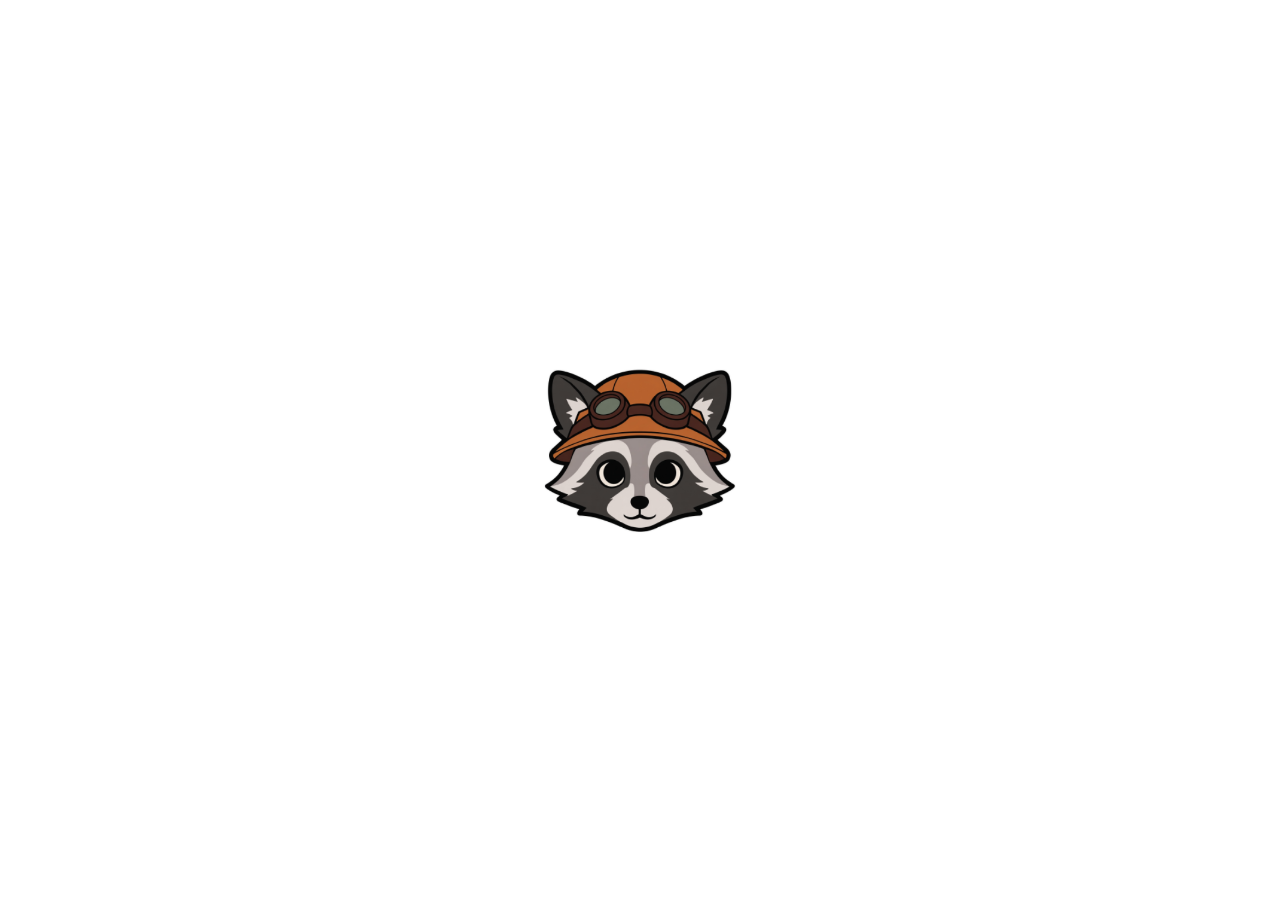
<file: web/index.html>
<!DOCTYPE html>
<html lang="es">
  <link rel="icon" type="image/png" href="img/logoo.png">


<head>
  <meta charset="UTF-8">
  <link rel="stylesheet" href="styles/login.css" />
  <meta name="viewport" content="width=device-width, initial-scale=1.0">
  <title>MachaPoint - Login</title>
</head>


<body>

      <!-- pantalla de carga -->
    <div id="loader">
        <img src="img/logo.png" alt="Logo institucional" class="loader-logo">
        <div class="spinner"></div>
    </div>


  <main class="login-card">

    <h1>¡Bienvenido MachaPoint!</h1>
    <p>Inicia sesion 🦝</p>

    <form id="login">
      <div class="input-login">
        <label for="username">Username</label>
        <input type="text" id="username" name="username" required placeholder="Ingresa tu username">
      </div>
    
      <div class="input-login">
        <label for="password">Contraseña</label>
        <div class="password-container">
          <input type="password" id="password" name="password" required placeholder="Ingresa tu contraseña">
          <button type="button" id="togglePassword" class="toggle-password" aria-label="Mostrar contraseña">
            <svg xmlns="http://www.w3.org/2000/svg" width="20" height="20" viewBox="0 0 24 24" fill="none" stroke="currentColor" stroke-width="2" stroke-linecap="round" stroke-linejoin="round">
              <path d="M1 12s4-8 11-8 11 8 11 8-4 8-11 8-11-8-11-8z"></path>
              <circle cx="12" cy="12" r="3"></circle>
            </svg>
          </button>
        </div>
      </div>

     <button type="submit" class="login-button" id="loginButton">
        <span class="btn-text">Iniciar Sesión</span>
        <span class="spinner" aria-hidden="true"></span>
      </button>

      
      <p id="mensaje"></p>

    </form>

        <div class="divider"><span>o</span></div>

    <a href="google-login.html" class="google-button">
      <img src="img/google_icon.png" alt="" class="google-icon">
      <span>Continuar con Google</span>
    </a>

  </main>



<script src="js/api.js"></script>
    <script src="js/login.js"></script>

</body>
</html>
</file>
<file: web/styles/login.css>
/* =========================================================
   MachaPoint POS — Login
   ========================================================= */

@import url('https://fonts.googleapis.com/css2?family=Baloo+2:wght@500;600;700;800&family=Inter:wght@400;500;600;700&display=swap');

:root {
  --color-primary: #f5a623;
  --color-primary-dark: #d9880a;
  --color-cream: #fff8ec;
  --color-surface: #f2eee6;
  --color-ink: #2b2118;
  --color-ink-soft: #6b5f52;
  --color-line: #e2d9c8;
  --color-error: #c0392b;
  --color-white: #ffffff;

  --font-display: 'Baloo 2', 'Segoe UI', sans-serif;
  --font-body: 'Inter', 'Segoe UI', sans-serif;

  --radius-lg: 28px;
  --radius-md: 14px;
  --shadow-card: 0 24px 48px -20px rgba(43, 33, 24, 0.28);
}

* {
  box-sizing: border-box;
}

html,
body {
  height: 100%;
}

body {
  margin: 0;
  min-height: 100vh;
  display: flex;
  align-items: center;
  justify-content: center;
  padding: 2rem 1.25rem;
  background: var(--color-cream);
  background-image:
    radial-gradient(circle at 12% 18%, rgba(245, 166, 35, 0.14) 0, transparent 40%),
    radial-gradient(circle at 88% 82%, rgba(245, 166, 35, 0.12) 0, transparent 45%);
  font-family: var(--font-body);
  color: var(--color-ink);
}

.login-card {
  width: 100%;
  max-width: 420px;
  background: var(--color-white);
  border-radius: var(--radius-lg);
  box-shadow: var(--shadow-card);
  overflow: hidden;
  position: relative;
}

/* Ribbon header */
.login-card > h1 {
  margin: 0;
  padding: 2.25rem 2rem 1.5rem;
  background: linear-gradient(160deg, var(--color-primary), var(--color-primary-dark));
  color: var(--color-white);
  font-family: var(--font-display);
  font-weight: 700;
  font-size: clamp(1.4rem, 5vw, 1.7rem);
  text-align: center;
  line-height: 1.25;
  border-bottom: 3px dashed rgba(255, 255, 255, 0.55);
}

/* Muescas laterales decorativas */
.login-card::before,
.login-card::after {
  content: '';
  position: absolute;
  width: 22px;
  height: 22px;
  background: var(--color-cream);
  border-radius: 50%;
  top: 130px;
  z-index: 2;
}

.login-card::before {
  left: -11px;
}

.login-card::after {
  right: -11px;
}

.login-card > p {
  margin: 1.5rem 2rem 0;
  text-align: center;
  color: var(--color-ink-soft);
  font-size: 0.95rem;
}

form#login {
  padding: 1.5rem 2rem 1.25rem;
  display: flex;
  flex-direction: column;
}

.input-login {
  display: flex;
  flex-direction: column;
  gap: 0.4rem;
  margin-bottom: 1.25rem;
}

.input-login label {
  font-size: 0.82rem;
  font-weight: 600;
  color: var(--color-ink);
  letter-spacing: 0.01em;
}

.input-login input {
  padding: 0.85rem 1rem;
  border: 2px solid var(--color-line);
  border-radius: var(--radius-md);
  background: var(--color-surface);
  font-family: var(--font-body);
  font-size: 1rem;
  color: var(--color-ink);
  outline: none;
  transition: border-color 0.18s ease, box-shadow 0.18s ease, background 0.18s ease;
}

.input-login input::placeholder {
  color: #b3a794;
}

.input-login input:focus {
  border-color: var(--color-primary);
  background: var(--color-white);
  box-shadow: 0 0 0 4px rgba(245, 166, 35, 0.2);
}

.login-button {
  margin-top: 0.5rem;
  padding: 0.95rem 1rem;
  border: none;
  border-radius: var(--radius-md);
  background: var(--color-ink);
  color: var(--color-white);
  font-family: var(--font-display);
  font-weight: 600;
  font-size: 1.02rem;
  letter-spacing: 0.01em;
  cursor: pointer;
  display: flex;
  align-items: center;
  justify-content: center;
  gap: 0.6rem;
  transition: transform 0.15s ease, box-shadow 0.15s ease, background 0.15s ease;
}

.login-button:hover {
  background: var(--color-primary-dark);
  box-shadow: 0 10px 22px -10px rgba(217, 136, 10, 0.6);
  transform: translateY(-1px);
}

.login-button:active {
  transform: translateY(0);
}

.login-button:focus-visible {
  outline: 3px solid var(--color-primary);
  outline-offset: 2px;
}

.login-button:disabled {
  cursor: not-allowed;
  opacity: 0.85;
  transform: none;
}

/* Spinner de envío */
.login-button .spinner {
  display: none;
  width: 18px;
  height: 18px;
  border: 3px solid rgba(255, 255, 255, 0.35);
  border-top-color: var(--color-white);
  border-radius: 50%;
  animation: spin 0.7s linear infinite;
}

.login-button.is-loading .btn-text {
  opacity: 0.7;
}

.login-button.is-loading .spinner {
  display: inline-block;
}

@keyframes spin {
  to {
    transform: rotate(360deg);
  }
}

#mensaje {
  min-height: 1.2em;
  margin: 0.85rem 0 0;
  text-align: center;
  font-size: 0.88rem;
  font-weight: 500;
  color: var(--color-error);
}

/* =========================================================
   DIVISOR "O" Y BOTÓN GOOGLE
   ========================================================= */

.divider {
  display: flex;
  align-items: center;
  margin: 0 2rem 1.25rem;
  color: var(--color-ink-soft);
  font-size: 0.85rem;
}

.divider::before,
.divider::after {
  content: '';
  flex: 1;
  border-bottom: 1.5px solid var(--color-line);
}

.divider span {
  padding: 0 0.85rem;
  font-weight: 500;
  text-transform: lowercase;
}

.google-button {
  display: flex;
  align-items: center;
  justify-content: center;
  gap: 0.75rem;
  margin: 0 2rem 2.25rem;
  padding: 0.85rem 1rem;
  background: var(--color-white);
  border: 2px solid var(--color-line);
  border-radius: var(--radius-md);
  color: var(--color-ink);
  font-family: var(--font-body);
  font-size: 0.95rem;
  font-weight: 600;
  text-decoration: none;
  cursor: pointer;
  transition: background 0.18s ease, border-color 0.18s ease, box-shadow 0.18s ease, transform 0.15s ease;
}

.google-button:hover {
  background: var(--color-surface);
  border-color: #cdbfab;
  transform: translateY(-1px);
  box-shadow: 0 8px 18px -8px rgba(43, 33, 24, 0.18);
}

.google-button:active {
  transform: translateY(0);
}

.google-button:focus-visible {
  outline: 3px solid var(--color-primary);
  outline-offset: 2px;
}

.google-icon {
  width: 20px;
  height: 20px;
  display: block;
  flex-shrink: 0;
}

/* =========================================================
   RESPONSIVIDAD Y ACCESIBILIDAD
   ========================================================= */

@media (max-width: 420px) {
  .login-card > h1 {
    padding: 1.85rem 1.5rem 1.25rem;
  }
  form#login {
    padding: 1.25rem 1.5rem 1rem;
  }
  .login-card > p {
    margin: 1.25rem 1.5rem 0;
  }
  .divider {
    margin: 0 1.5rem 1rem;
  }
  .google-button {
    margin: 0 1.5rem 1.75rem;
  }
}

@media (prefers-reduced-motion: reduce) {
  .login-button,
  .google-button {
    transition: none;
  }
  .login-button .spinner {
    animation-duration: 1.4s;
  }
}

/* =========================================================
   PANTALLA DE CARGA
   ========================================================= */

#loader {
  position: fixed;
  inset: 0;
  background: white;
  display: flex;
  align-items: center;
  justify-content: center;
  z-index: 9999;
  transition: opacity 0.6s ease, visibility 0.6s ease;
}

.loader-logo {
  width: 200px;
  animation: logoCarga 1.5s ease-in-out infinite alternate;
}

#loader.oculto {
  opacity: 0;
  visibility: hidden;
}

@keyframes logoCarga {
  from {
    transform: scale(0.95);
    opacity: 0.7;
  }
  to {
    transform: scale(1.05);
    opacity: 1;
  }
}

/* Contenedor relativo para posicionar el botón encima del input */
.password-container {
  position: relative;
  display: flex;
  align-items: center;
}

.password-container input {
  width: 100%;
  padding-right: 2.8rem; /* Espacio para que el texto no choque con el icono */
}

/* Estilos del botón del ojo personalizado */
.toggle-password {
  position: absolute;
  right: 12px;
  background: none;
  border: none;
  padding: 0;
  cursor: pointer;
  color: var(--color-ink-soft);
  display: flex;
  align-items: center;
  justify-content: center;
  transition: color 0.2s ease;
}

.toggle-password:hover {
  color: var(--color-primary);
}

.toggle-password:focus-visible {
  outline: 2px solid var(--color-primary);
  border-radius: 4px;
}

/* Ocultar el ojo predeterminado de Windows/Edge/IE */
input[type="password"]::-ms-reveal,
input[type="password"]::-ms-clear {
  display: none;
}
</file>
<file: web/styles/global.css>
/* =========================================================
MachaPoint POS — Hoja de Estilos Global (global.css)
Descripción:
Este archivo centraliza los estilos fundamentales y recurrentes
de la aplicación POS. Sirve como única fuente de verdad para
mantener la consistencia visual y estandarizar la interfaz.
NINGÚN otro archivo debe declarar valores "crudos" si ya existen aquí.
========================================================= */
/* DESIGN TOKENS */
@import url('https://fonts.googleapis.com/css2?family=Inter:ital,opsz,wght@0,14..32,100..900;1,14..32,100..900&display=swap');
:root {
  /* Tipografía */
  --font-display: "Inter", sans-serif;
  --font-body: "Inter", sans-serif;
  /* ---- Color / Marca ---- */
  --color-primary: #f5a623;
  --color-primary-dark: #d9880a;
  /* ---- Color / Superficies ---- */
  --color-cream: #fff8ec;      /* fondo general de página */
  --color-surface: #f8f6f0;    /* fondo de inputs / bloques secundarios */
  --color-white: #ffffff;      /* tarjetas y texto sobre header */
  /* ---- Color / Texto ---- */
  --color-ink: #2b2118;        /* texto principal */
  --color-ink-soft: #6b5f52;   /* texto secundario */
  --color-ink-muted: #8c7f70;  /* texto deshabilitado / terciario */
  /* ---- Color / Líneas ---- */
  --color-line: #e2d9c8;
  --color-line-light: #eee7da;
  /* ---- Color / Estado ---- */
  --color-mint: #7fc8a9;
  --color-mint-dark: #27ae60;  /* éxito */
  --color-blush: #f7d9d9;
  --color-error: #c0392b;      /* error */
  --color-warning: #996c00;    /* usado en "sobrante" de cortes de caja */
  --color-warning-bg: #fff8e1;
  /* ---- Radios ---- */
  --radius-lg: 20px;   /* tarjetas grandes / secciones */
  --radius-md: 12px;   /* inputs, botones, sub-bloques */
  --radius-sm: 8px;    /* controles pequeños (steppers, chips) */
  --radius-pill: 999px; /* badges/estado tipo píldora */
  /* ---- Sombras ---- */
  --shadow-sm: 0 4px 12px rgba(43, 33, 24, 0.04);
  --shadow-md: 0 8px 24px rgba(43, 33, 24, 0.08);
  /* ---- Layout ---- */
  --header-height: 65px;
  --container-max: 1200px;
  /* ---- Espaciado (escala 4px) ---- */
  --space-1: 4px;
  --space-2: 8px;
  --space-3: 12px;
  --space-4: 16px;
  --space-5: 20px;
  --space-6: 24px;
  --space-8: 32px;
    /* ---- Transiciones ---- */
  --transition-fast: 0.2s ease;
  --transition-base: 0.3s ease;
}
/* =========================================================
2. RESET & BASE
========================================================= */
* {
  box-sizing: border-box;
}
html {
  scroll-behavior: smooth;
}
body {
  margin: 0;
  min-height: 100vh;
  background: var(--color-cream);
  font-family: var(--font-body);
  font-optical-sizing: auto;
  font-weight: 400;
  font-style: normal;
  color: var(--color-ink);
  -webkit-font-smoothing: antialiased;
}
h1, h2, h3, h4 {
  font-family: var(--font-display);
  margin: 0;
  color: var(--color-ink);
}
a {
  color: inherit;
}
button {
  font-family: var(--font-body);
}
/* =========================================================
3. ACCESIBILIDAD
========================================================= */
:focus-visible {
  outline: 3px solid var(--color-primary);
  outline-offset: 2px;
}
@media (prefers-reduced-motion: reduce) {
  * {
    scroll-behavior: auto !important;
    transition: none !important;
    animation: none !important;
  }
}
/* =========================================================
4. COMPONENTES COMPARTIDOS
Clases con prefijo mp- para evitar colisiones.
========================================================= */
/* --- HEADER / NAVBAR UNIFICADO --- */
.mp-header {
  position: fixed;
  top: 0;
  left: 0;
  width: 100%;
  height: var(--header-height);
  padding: 0 30px;
  background: linear-gradient(160deg, var(--color-primary), var(--color-primary-dark));
  color: var(--color-white);
  display: flex;
  align-items: center;
  justify-content: space-between;
  box-shadow: 0 3px 10px rgba(0, 0, 0, 0.15);
  z-index: 1000;
}
.mp-header h1 {
  color: var(--color-white);
  font-family: var(--font-display);
  font-size: 1.8rem;
  font-weight: 800;
  letter-spacing: 0.5px;
}
.mp-header nav,
.mp-header ul,
.nav-principal {
  display: flex;
  flex-wrap: wrap;
  align-items: center;
  gap: 10px;
  margin: 0;
  padding: 0;
  list-style: none;
}
.mp-header a,
.nav-principal a {
  display: inline-flex;
  align-items: center;
  gap: 0.5rem;
  padding: 9px 16px;
  color: var(--color-white);
  text-decoration: none;
  font-weight: 600;
  font-size: 0.95rem;
  border-radius: 10px;
  transition: background var(--transition-fast), color var(--transition-fast), transform var(--transition-fast);
}
.mp-header a:hover,
.nav-principal a:hover {
  background: rgba(255, 255, 255, 0.2);
  color: var(--color-white);
  transform: translateY(-1px);
}
.mp-header a:focus-visible,
.nav-principal a:focus-visible {
  outline: 2px solid currentColor;
  outline-offset: 2px;
}
.mp-header a.activo,
.mp-header a[aria-current="page"],
.nav-principal a.activo,
.nav-principal a[aria-current="page"] {
  background: rgba(255, 255, 255, 0.28);
  color: var(--color-white);
}
/* Iconos SVG del menú (usan currentColor para heredar el blanco del enlace) */
.icono-menu {
  width: 1.25rem;
  height: 1.25rem;
  flex-shrink: 0;
  fill: none;
  stroke: currentColor;
  stroke-width: 2;
  stroke-linecap: round;
  stroke-linejoin: round;
}
/* Controles de sesión (role.js) */
.session-controls,
.mp-session-controls {
  display: inline-flex;
  align-items: center;
  gap: var(--space-3);
  margin-left: var(--space-3);
}
.session-controls--floating,
.mp-session-controls--floating {
  position: fixed;
  top: 10px;
  right: 12px;
  z-index: 1000;
}
.mp-header .user-badge,
.user-badge,
.mp-user-badge {
  color: var(--color-white);
  font-size: 0.9rem;
  font-weight: 600;
  white-space: nowrap;
  opacity: 1;
}
/* Móvil: solo iconos en el menú (el texto sigue disponible para lectores de pantalla) */
@media (max-width: 640px) {
  .mp-header a,
  .nav-principal a {
    padding: 0.55rem;
  }
    .texto-menu {
    position: absolute;
    width: 1px;
    height: 1px;
    overflow: hidden;
    clip: rect(0 0 0 0);
    white-space: nowrap;
  }
}
/* Espaciador para compensar el header fijo */
.mp-content-offset {
  margin-top: calc(var(--header-height) + 30px);
}
/* --- TARJETA (CARD) --- */
.mp-card {
  background: var(--color-white);
  border: 2px solid var(--color-line);
  border-radius: var(--radius-lg);
  box-shadow: var(--shadow-sm);
  padding: var(--space-8);
}
.mp-card__title {
  margin: 0 0 var(--space-6);
  font-size: 1.5rem;
  border-bottom: 3px solid var(--color-primary);
  padding-bottom: 6px;
  display: inline-block;
}
/* --- BOTONES --- */
.mp-btn {
  display: inline-flex;
  align-items: center;
  justify-content: center;
  gap: var(--space-2);
  border: none;
  border-radius: var(--radius-md);
  padding: 12px 20px;
  font-family: var(--font-body);
  font-size: 0.95rem;
  font-weight: 700;
  cursor: pointer;
  transition: background var(--transition-fast), transform var(--transition-fast), box-shadow var(--transition-fast);
}
.mp-btn:disabled {
  opacity: 0.45;
  cursor: not-allowed;
  transform: none !important;
  box-shadow: none !important;
}
.mp-btn--primary {
  background: var(--color-primary);
  color: var(--color-ink);
}
.mp-btn--primary:hover:not(:disabled) {
  background: var(--color-primary-dark);
  color: var(--color-white);
  transform: translateY(-2px);
}
.mp-btn--dark {
  background: var(--color-ink);
  color: var(--color-white);
  box-shadow: var(--shadow-sm);
}
.mp-btn--dark:hover:not(:disabled) {
  background: var(--color-primary-dark);
  transform: translateY(-2px);
  box-shadow: var(--shadow-md);
}
.mp-btn--danger {
  background: var(--color-error);
  color: var(--color-white);
}
.mp-btn--danger:hover:not(:disabled) {
  background: #a5311f;
}
.mp-btn--icon {
  width: 32px;
  height: 32px;
  padding: 0;
  border: 1px solid var(--color-line);
  border-radius: var(--radius-sm);
  background: var(--color-white);
  color: var(--color-ink);
  font-size: 1.1rem;
  line-height: 1;
}
.mp-btn--icon:hover:not(:disabled) {
  background: var(--color-primary);
  border-color: var(--color-primary-dark);
}
.mp-btn--icon:active:not(:disabled) {
  transform: scale(0.95);
}
.mp-btn--block {
  width: 100%;
}
/* =========================================================
   BOTÓN CERRAR SESIÓN — HEADER
   ========================================================= */
.mp-header .btn-logout,
.btn-logout {
  display: inline-flex;
  align-items: center;
  justify-content: center;
  padding: 9px 30px;
  border: none;
  border-radius: var(--radius-md);
  background: var(--color-error);
  color: var(--color-white);
  font-family: var(--font-body);
  font-size: 0.9rem;
  font-weight: 700;
  cursor: pointer;
  box-shadow: var(--shadow-sm);
  transition:
    background var(--transition-fast),
    transform var(--transition-fast),
    box-shadow var(--transition-fast);
}
.mp-header .btn-logout:hover:not(:disabled),
.btn-logout:hover:not(:disabled) {
  background: #a5311f;
  color: var(--color-white);
  transform: translateY(-1px);
  box-shadow: var(--shadow-md);
}
.mp-header .btn-logout:active:not(:disabled),
.btn-logout:active:not(:disabled) {
  transform: translateY(0);
}
.mp-header .btn-logout:focus-visible,
.btn-logout:focus-visible {
  outline: 3px solid var(--color-white);
  outline-offset: 2px;
}
.mp-header .btn-logout:disabled,
.btn-logout:disabled {
  opacity: 0.45;
  cursor: not-allowed;
}
/* --- FORMULARIOS --- */
.mp-field {
  display: flex;
  flex-direction: column;
  gap: 6px;
}
.mp-field label {
  font-size: 0.85rem;
  font-weight: 700;
  color: var(--color-ink-soft);
}
.mp-field input,
.mp-field select,
.mp-field textarea,
.mp-input {
  width: 100%;
  padding: 12px 14px;
  border: 1px solid var(--color-line);
  border-radius: var(--radius-md);
  font-family: var(--font-body);
  font-size: 0.95rem;
  background: var(--color-surface);
  color: var(--color-ink);
  outline: none;
  transition: border-color var(--transition-fast), box-shadow var(--transition-fast);
}
.mp-field input:focus,
.mp-field select:focus,
.mp-field textarea:focus,
.mp-input:focus {
  border-color: var(--color-primary-dark);
  background: var(--color-white);
  box-shadow: 0 0 0 3px rgba(245, 166, 35, 0.2);
}
.mp-field select {
  cursor: pointer;
  appearance: none;
  background-image: url("data:image/svg+xml;charset=US-ASCII,%3Csvg%20xmlns%3D%22http%3A%2F%2Fwww.w3.org%2F2000%2Fsvg%22%20width%3D%22292.4%22%20height%3D%22292.4%22%3E%3Cpath%20fill%3D%22%232b2118%22%20d%3D%22M287%2069.4a17.6%2017.6%200%200%200-13-5.4H18.4c-5%200-9.3%201.8-12.9%205.4A17.6%2017.6%200%200%200%200%2082.2c0%205%201.8%209.3%205.4%2012.9l128%20127.9c3.6%203.6%207.8%205.4%2012.8%205.4s9.2-1.8%2012.8-5.4L287%2095c3.5-3.5%205.4-7.8%205.4-12.8%200-5-1.9-9.2-5.5-12.8z%22%2F%3E%3C%2Fsvg%3E");
  background-repeat: no-repeat;
  background-position: right 15px top 50%;
  background-size: 10px auto;
  padding-right: 35px;
}
/* --- BUSCADOR --- */
.mp-buscador-container {
  margin: 0 0 var(--space-4);
}
.mp-buscador-container input {
  max-width: 420px;
}
/* --- BADGE / ESTADO (píldora) --- */
.mp-badge {
  display: inline-block;
  padding: 8px 15px;
  border-radius: var(--radius-pill);
  font-size: 0.85rem;
  font-weight: 700;
  background: var(--color-surface);
  color: var(--color-ink-soft);
}
.mp-badge--success { background: #e8f7ee; color: var(--color-mint-dark); }
.mp-badge--error   { background: var(--color-blush); color: var(--color-error); }
.mp-badge--warning { background: var(--color-warning-bg); color: var(--color-warning); }
/* --- MENSAJES Y TOASTS --- */
.mp-toast {
  visibility: hidden;
  position: fixed;
  z-index: 10000;
  left: 50%;
  bottom: 30px;
  min-width: 280px;
  max-width: 90%;
  background: var(--color-ink);
  color: var(--color-white);
  text-align: center;
  border-radius: var(--radius-md);
  padding: 16px 20px;
  font-size: 1rem;
  font-weight: 600;
  box-shadow: var(--shadow-md);
  transform: translateX(-50%) translateY(100px);
  opacity: 0;
  transition: transform 0.4s cubic-bezier(0.175, 0.885, 0.32, 1.275),
    opacity var(--transition-base), visibility var(--transition-base);
}
.mp-toast.show {
  visibility: visible;
  opacity: 1;
  transform: translateX(-50%) translateY(0);
}
.mp-toast.error      { background: var(--color-error); }
.mp-toast.success    { background: var(--color-mint-dark); }
.mp-toast.processing { background: var(--color-primary); color: var(--color-ink); }
/* Mensaje inline (no flotante) */
.mp-inline-msg {
  text-align: center;
  font-size: 0.9rem;
  font-weight: 600;
  color: var(--color-ink-soft);
  padding: 14px 18px;
  border-radius: var(--radius-md);
  background: var(--color-surface);
}
.mp-inline-msg--success { background: #e8f7ee; color: var(--color-mint-dark); }
.mp-inline-msg--error   { background: var(--color-blush); color: var(--color-error); }
/* --- MENÚ HAMBURGUESA (MÓVIL) --- */
.mp-hamburger {
  display: none;
  flex-direction: column;
  justify-content: center;
  gap: 5px;
  width: 40px;
  height: 40px;
  padding: 8px;
  cursor: pointer;
  border-radius: 8px;
}
.mp-hamburger .bar {
  width: 25px;
  height: 3px;
  background: var(--color-white);
  border-radius: 5px;
  transition: all var(--transition-base);
}
@media (max-width: 768px) {
  .mp-hamburger { display: flex; }
}

/* =========================================================
   BOTÓN DE ACTUALIZAR (refresh manual)
   ========================================================= */
.mp-toolbar {
  display: flex;
  align-items: center;
  justify-content: space-between;
  flex-wrap: wrap;
  gap: var(--space-3);
  margin-bottom: var(--space-4);
}
.mp-toolbar > :first-child {
  flex: 1 1 260px;
  margin-bottom: 0;
}
.mp-refresh {
  display: flex;
  align-items: center;
  gap: 10px;
  flex-wrap: wrap;
}
.mp-btn-refresh {
  display: inline-flex;
  align-items: center;
  gap: 8px;
  padding: 11px 16px;
  border: 1px solid var(--color-line);
  border-radius: var(--radius-md);
  background: var(--color-white);
  color: var(--color-ink);
  font-family: var(--font-body);
  font-size: 0.9rem;
  font-weight: 700;
  cursor: pointer;
  transition: border-color var(--transition-fast), background var(--transition-fast), box-shadow var(--transition-fast);
}
.mp-btn-refresh:hover:not(:disabled) {
  border-color: var(--color-primary);
  box-shadow: 0 0 0 3px rgba(245, 166, 35, 0.25);
}
.mp-btn-refresh:disabled {
  opacity: 0.6;
  cursor: not-allowed;
}
.mp-btn-refresh__icon {
  display: inline-block;
  font-size: 1.1rem;
  line-height: 1;
}
.mp-btn-refresh.is-loading .mp-btn-refresh__icon {
  animation: mp-spin 0.8s linear infinite;
}
.mp-refresh-info {
  font-size: 0.8rem;
  color: var(--color-ink-soft);
}
@keyframes mp-spin {
  to { transform: rotate(360deg); }
}
@media (prefers-reduced-motion: reduce) {
  .mp-btn-refresh.is-loading .mp-btn-refresh__icon { animation: none; }
}
</file>
<file: web/styles/role.css>
/* =========================================================
   MachaPoint POS — Controles de Sesión y Roles (role.css)
   Complementa global.css sin sobrescribir el menú de navegación.
   ========================================================= */
@import url('global.css');
.auth-toast {
  position: fixed;
  z-index: 10000;
  left: 50%;
  bottom: 30px;
  min-width: 280px;
  max-width: 90%;
  background: var(--color-ink);
  color: var(--color-white);
  text-align: center;
  border-radius: var(--radius-md);
  padding: 16px 20px;
  font-size: 1rem;
  font-weight: 600;
  box-shadow: var(--shadow-md);
  transform: translateX(-50%);
}
</file>
<file: web/styles/carrito.css>
/* =========================================================
   MachaPoint POS — Procesar cobro (estilo app móvil, compacto)
   Carga: global.css → carrito.css
   ========================================================= */
@import url('global.css');

.pagina-carrito {
  --cp-bg: #f3e5e2;
  --cp-accent: #f0b04c;
  --cp-accent-soft: #f8dfb5;
  --cp-ink: #1f1810;
  --cp-ink-soft: #6f635b;
  --cp-outline: #6b5646;
  --cp-line: #ece3d6;
  --cp-red: #e5473f;
  --cp-green: #4caf50;
  --cp-green-dark: #2e7d32;
  background: var(--color-cream);
  color: var(--cp-ink);
}

/* ---------- Layout ---------- */
.carrito-container {
  display: grid;
  grid-template-columns: 1.5fr 1fr;
  gap: 28px;
  max-width: 1104px;
  margin: 109px auto 58px; /* compensa el header fijo */
  padding: 0 18px;
  align-items: start;
}
.titulo-seccion { margin: 0 0 12px; font-size: 1.27rem; font-weight: 700; }

#mensaje-carrito { text-align: center; color: var(--cp-ink-soft); font-weight: 500; padding: 18px 0; margin: 0; font-size: 1.04rem; }
#mensaje-carrito:empty { display: none; }
.aviso-stock-global { margin-bottom: 9px; color: var(--cp-red); font-weight: 600; font-size: 0.98rem; }
.aviso-stock-global:empty { display: none; }
.aviso-stock-global button { border: 1px solid var(--cp-red); background: transparent; color: var(--cp-red); border-radius: 9px; padding: 2px 9px; cursor: pointer; font-weight: 600; }

/* ---------- Lista de productos (fondo blanco) ---------- */
.lista-carrito {
  background: #fff;
  border-radius: 16px;
  border: 1px solid var(--cp-line);
  box-shadow: 0 1px 5px rgba(60, 40, 20, 0.12);
  overflow: hidden;
}
.lista-carrito:empty { display: none; }

.articulo-carrito {
  display: grid;
  grid-template-columns: 55px 1fr auto auto auto;
  align-items: center;
  gap: 12px;
  padding: 12px 16px;
  border-bottom: 1px solid var(--cp-line);
}
.articulo-carrito:last-child { border-bottom: none; }

.miniatura {
  width: 55px;
  height: 55px;
  border-radius: 9px;
  object-fit: cover;
  background: var(--cp-accent-soft);
  display: block;
}

.info-articulo { display: flex; flex-direction: column; gap: 1px; min-width: 0; }
.info-articulo h3 { margin: 0; font-size: 1.09rem; font-weight: 600; overflow-wrap: anywhere; }
.info-articulo p { margin: 0; font-size: 0.92rem; color: var(--cp-ink-soft); }
.info-articulo .aviso-stock { color: var(--cp-red); font-weight: 600; }

.precio-articulo { font-weight: 700; font-size: 1.09rem; color: #4a3f38; min-width: 74px; text-align: right; }

.btn-icono {
  width: 37px; height: 37px; padding: 0; border: none; background: transparent; cursor: pointer;
  display: inline-flex; align-items: center; justify-content: center; border-radius: 50%;
  transition: background 0.15s, transform 0.1s;
}
.btn-icono svg { width: 30px; height: 30px; }
.btn-icono:active:not(:disabled) { transform: scale(0.92); }
.boton-disminuir { color: var(--cp-red); }
.boton-aumentar { color: var(--cp-green); }
.boton-disminuir:hover { background: rgba(229, 71, 63, 0.12); }
.boton-aumentar:hover:not(:disabled) { background: rgba(76, 175, 80, 0.14); }
.btn-icono:disabled { opacity: 0.35; cursor: not-allowed; }
.btn-icono:focus-visible, .segmento:focus-visible, .btn-vaciar:focus-visible, .btn-finalizar:focus-visible {
  outline: 3px solid var(--cp-outline); outline-offset: 2px;
}
.controles { display: contents; }

.acciones-carrito { display: flex; justify-content: flex-end; margin-top: 12px; }
.btn-vaciar {
  display: inline-flex; align-items: center; gap: 7px; background: transparent; border: none;
  color: var(--cp-red); font-size: 1.04rem; font-weight: 600; cursor: pointer; padding: 7px 12px; border-radius: 9px;
}
.btn-vaciar svg { width: 21px; height: 21px; }
.btn-vaciar:hover { background: rgba(229, 71, 63, 0.1); }

/* ---------- Método de pago ---------- */
.resumen-carrito { display: flex; flex-direction: column; }
.oculto { display: none !important; }

.segmentado {
  display: grid; grid-template-columns: 1fr 1fr;
  border: 1.5px solid var(--cp-outline); border-radius: 999px; overflow: hidden;
}
.segmento {
  display: flex; align-items: center; justify-content: center; gap: 9px;
  padding: 10px 9px; border: none; background: transparent; color: var(--cp-ink);
  font-size: 1.04rem; font-weight: 500; cursor: pointer; transition: background 0.15s;
}
.segmento svg { width: 21px; height: 21px; }
.segmento + .segmento { border-left: 1.5px solid var(--cp-outline); }
.segmento .icono-check { display: none; }
.segmento[aria-pressed="true"] { background: var(--cp-accent-soft); }
.segmento[aria-pressed="true"] .icono-check { display: block; }

.pago-detalle { margin-top: 12px; display: flex; flex-direction: column; gap: 9px; }
.nota { font-size: 0.92rem; color: var(--cp-ink-soft); }

.pago-detalle input, .pago-detalle select {
  width: 100%; margin: 0; padding: 13px 14px; border: 1.5px solid var(--cp-outline);
  border-radius: 9px; background: #fff; color: var(--cp-ink); font-size: 1.04rem; outline: none;
}
.pago-detalle input:focus, .pago-detalle select:focus { border-color: var(--cp-accent); box-shadow: 0 0 0 3px rgba(240, 176, 76, 0.35); }

.tarjeta-blanca { display: flex; justify-content: space-between; align-items: center; background: #fff; border-radius: 14px; }
.cambio-container { padding: 12px 16px; font-size: 1.04rem; }
#cambio { font-size: 1.32rem; font-weight: 700; color: var(--cp-green-dark); }
#cambio.insuficiente { font-size: 1.04rem; color: var(--cp-red); }

/* ---------- Total + confirmar ---------- */
.total-container { margin-top: 16px; padding: 16px 21px; font-size: 1.27rem; font-weight: 800; }
#total-carrito { font-size: 1.61rem; font-weight: 800; }

.btn-finalizar {
  width: 100%; margin-top: 16px; padding: 15px; border: none; border-radius: 14px;
  background: var(--cp-accent); color: var(--cp-ink); font-size: 1.04rem; font-weight: 700;
  text-transform: uppercase; letter-spacing: 0.5px; cursor: pointer;
  box-shadow: 0 2px 6px rgba(60, 40, 20, 0.25); transition: filter 0.15s, transform 0.1s;
}
.btn-finalizar:hover:not(:disabled) { filter: brightness(1.05); }
.btn-finalizar:active:not(:disabled) { transform: translateY(1px); }
.btn-finalizar:disabled { background: #e3d3b8; color: #8d8173; box-shadow: none; cursor: not-allowed; }

/* ---------- Responsivo ---------- */
@media (max-width: 800px) {
  .carrito-container { grid-template-columns: 1fr; margin-top: 92px; gap: 21px; padding: 0 14px; }
  .articulo-carrito {
    grid-template-columns: 51px 1fr auto;
    grid-template-areas: "img info precio" "img info ctrl";
    gap: 5px 12px; padding: 12px 14px;
  }
  .articulo-carrito .miniatura { grid-area: img; width: 51px; height: 51px; }
  .articulo-carrito .info-articulo { grid-area: info; }
  .articulo-carrito .precio-articulo { grid-area: precio; min-width: 0; }
  .articulo-carrito .controles { grid-area: ctrl; justify-self: end; display: flex; }
}
</file>
<file: web/styles/catalogo.css>
/* =========================================================
   MachaPoint POS — Catálogo
   Carga: global.css → catalogo.css
   ========================================================= */
@import url('global.css');
.barra-superior-container {
  width: 100%;
}
/* =========================================================
   CONTENIDO PRINCIPAL (INVENTARIO)
   ========================================================= */
.contenido {
  width: 90%;
  max-width: var(--container-max);
  margin: 0 auto;
  padding: calc(var(--header-height) + 24px) 0 50px; /* espacio para la barra fija */
}
.contenido h1 {
  font-size: 1.5rem;
  margin-bottom: 10px;
}
#mensaje {
  min-height: 25px;
  margin-top: 10px;
  margin-bottom: var(--space-4);
  text-align: center;
  color: var(--color-ink-soft);
  font-size: 0.95rem;
  font-weight: 600;
}
/* =========================================================
   GRID Y TARJETA DE PRODUCTO
   ========================================================= */
#productos {
  width: 100%;
  display: grid;
  grid-template-columns: repeat(auto-fill, minmax(210px, 1fr));
  gap: 25px;
}
.producto {
  position: relative;
  background: var(--color-white);
  border: 2px solid var(--color-line);
  border-radius: var(--radius-lg);
  padding: var(--space-5);
  display: flex;
  flex-direction: column;
  gap: var(--space-3);
  box-shadow: var(--shadow-sm);
  transition: box-shadow var(--transition-fast), border-color var(--transition-fast);
}
.producto:hover {
  border-color: var(--color-primary);
  box-shadow: var(--shadow-md);
}
.producto-imagen {
  width: 100%;
  aspect-ratio: 1 / 1;
  object-fit: cover;
  border-radius: var(--radius-md);
  background: var(--color-blush);
  border: 1px solid var(--color-line);
  display: block;
}
.producto-info {
  display: flex;
  flex-direction: column;
  flex-grow: 1;
  gap: 6px;
}
.producto-info h3 {
  font-size: 1.15rem;
  font-weight: 700;
  line-height: 1.25;
}
.producto-info p {
  margin: 0;
  color: var(--color-ink-soft);
  font-size: 0.85rem;
  line-height: 1.4;
}
.producto-precio {
  margin-top: 4px !important;
  font-family: var(--font-display);
  font-size: 1.3rem;
  font-weight: 800;
  color: var(--color-primary-dark) !important;
}
/* --- BUSCADOR --- */
.buscador-container {
  width: 100%;
  margin: 0 0 var(--space-4);
}
.buscador-container input {
  width: 100%;
  max-width: 600px;
  padding: 14px 18px;
  border: 1px solid var(--color-line);
  border-radius: var(--radius-sm);
  font-size: 1rem;
  font-family: var(--font-body);
  background: var(--color-white);
  color: var(--color-ink);
  outline: none;
  box-sizing: border-box;
  transition: border-color var(--transition-fast), box-shadow var(--transition-fast);
}
.buscador-container input:focus {
  border-color: var(--color-primary);
  box-shadow: 0 0 0 3px rgba(245, 166, 35, 0.25);
}

/* =========================================================
   BOTÓN AGREGAR
   ========================================================= */
.btn-agregar,
.boton-agregar {
  width: 100%;
  margin-top: auto;
  padding: 11px 15px;
  border: none;
  border-radius: var(--radius-md);
  background: var(--color-primary);
  color: var(--color-ink);
  font-family: var(--font-body);
  font-size: 0.9rem;
  font-weight: 700;
  cursor: pointer;
  transition: background var(--transition-fast), transform var(--transition-fast), box-shadow var(--transition-fast);
}
.btn-agregar:hover,
.boton-agregar:hover {
  background: var(--color-primary-dark);
  transform: translateY(-2px);
  box-shadow: 0 4px 10px rgba(217, 136, 10, 0.25);
}
.btn-agregar:active,
.boton-agregar:active {
  transform: translateY(0);
}
@media (max-width: 768px) {
  #form-crear-producto {
    grid-template-columns: 1fr;
  }
}
</file>
<file: web/styles/productos.css>
@import url('global.css');

/* =========================================================
   LAYOUT
   ========================================================= */
.pp-container {
  width: 90%;
  max-width: var(--container-max);
  margin: calc(var(--header-height) + var(--space-8)) auto 0;
  padding-bottom: 50px;
  display: grid;
  gap: var(--space-6);
}
.sr-only {
  position: absolute;
  width: 1px;
  height: 1px;
  overflow: hidden;
  clip: rect(0 0 0 0);
  white-space: nowrap;
}
/* =========================================================
   FORMULARIOS (alta y edición)
   ========================================================= */
.pp-form {
  display: grid;
  grid-template-columns: repeat(auto-fit, minmax(220px, 1fr));
  gap: var(--space-4);
  align-items: end;
}
.pp-full {
  grid-column: 1 / -1;
}
.pp-actions {
  grid-column: 1 / -1;
  display: flex;
  justify-content: flex-end;
  gap: var(--space-3);
}
/* Botón secundario (global.css no tiene variante neutra) */
.pp-btn-secondary {
  background: var(--color-surface);
  color: var(--color-ink);
  border: 1px solid var(--color-line);
}
.pp-btn-secondary:hover:not(:disabled) {
  background: var(--color-line-light);
}
.pp-btn-sm {
  padding: 8px 14px;
  font-size: 0.85rem;
}
/* Mensajes en línea: se ocultan cuando no tienen texto */
.mp-inline-msg:empty {
  display: none;
}
.mp-card .mp-inline-msg {
  margin-top: var(--space-4);
}
.pp-form .mp-inline-msg {
  margin: 0;
}

/* =========================================================
   BUSCADOR (mismo look que el del catálogo)
   ========================================================= */
.pp-buscador {
  margin: 0 0 var(--space-4);
}
.pp-buscador input {
  width: 100%;
  max-width: 420px;
  padding: 10px 14px;
  border: 1px solid var(--color-line);
  border-radius: var(--radius-sm);
  font-family: var(--font-body);
  font-size: 1rem;
  background: var(--color-white);
  color: var(--color-ink);
  outline: none;
  transition: border-color var(--transition-fast), box-shadow var(--transition-fast);
}
.pp-buscador input:focus {
  border-color: var(--color-primary);
  box-shadow: 0 0 0 3px rgba(245, 166, 35, 0.25);
}

/* =========================================================
   TABLA DE PRODUCTOS
   ========================================================= */
.pp-tabla-wrap {
  margin-top: var(--space-4);
  overflow-x: auto;
  border: 1px solid var(--color-line-light);
  border-radius: var(--radius-md);
}
.pp-tabla {
  width: 100%;
  min-width: 640px;
  border-collapse: collapse;
}
.pp-tabla th {
  padding: var(--space-3) var(--space-4);
  text-align: left;
  font-size: 0.8rem;
  font-weight: 700;
  letter-spacing: 0.04em;
  text-transform: uppercase;
  color: var(--color-ink-soft);
  background: var(--color-surface);
  border-bottom: 2px solid var(--color-line);
}
.pp-tabla td {
  padding: var(--space-3) var(--space-4);
  font-size: 0.95rem;
  color: var(--color-ink);
  border-bottom: 1px solid var(--color-line-light);
  vertical-align: middle;
}
.pp-tabla tbody tr:last-child td {
  border-bottom: none;
}
.pp-tabla tbody tr:hover {
  background: var(--color-cream);
}
/* SKU en texto secundario */
.pp-tabla td:nth-child(3) {
  color: var(--color-ink-soft);
}
/* Precio, igual que en las tarjetas del catálogo */
.pp-tabla th.num,
.pp-tabla td.num {
  text-align: right;
  white-space: nowrap;
}
.pp-tabla td.num {
  font-family: var(--font-display);
  font-weight: 800;
  color: var(--color-primary-dark);
}
.pp-miniatura {
  display: block;
  width: 56px;
  height: 56px;
  object-fit: cover;
  border-radius: var(--radius-sm);
  background: var(--color-blush);
  border: 1px solid var(--color-line);
}

/* =========================================================
   DIÁLOGO DE EDICIÓN
   ========================================================= */
.pp-dialog {
  width: min(640px, calc(100vw - 32px));
  max-height: calc(100vh - 32px);
  overflow-y: auto;
  padding: var(--space-8);
  background: rgb(249, 249, 248);
  color: var(--color-ink);
  border: 2px solid var(--color-line);
  border-radius: var(--radius-lg);
}
</file>
<file: web/styles/historial.css>
/* Historial de ventas - complementa productos.css / role.css */
.oculto { display: none !important; }

.hv-atajos { display: flex; flex-wrap: wrap; gap: 8px; margin-bottom: 16px; }
.hv-atajos .mp-btn.activo { background: #2e7d32; border-color: #2e7d32; color: #fff; }

.hv-filtros {
    display: grid;
    grid-template-columns: repeat(auto-fit, minmax(180px, 1fr));
    gap: 16px;
    align-items: end;
}
.hv-buscar { display: flex; align-items: end; }
.hv-buscar .mp-btn { width: 100%; }

.hv-filtros input[aria-invalid="true"] { border-color: #d9534f; outline-color: #d9534f; }

.hv-resumen {
    display: flex; flex-wrap: wrap; align-items: center; gap: 12px 24px;
    margin: 16px 0 4px; padding: 12px 16px;
    border: 1px solid rgba(0, 0, 0, .12); border-radius: 10px;
}
.hv-dato { display: flex; flex-direction: column; }
.hv-dato span { font-size: .8rem; opacity: .7; }
.hv-dato strong { font-size: 1.25rem; }

.hv-estado {
    display: flex; align-items: center; justify-content: center; gap: 12px;
    min-height: 24px; margin: 12px 0; text-align: center;
}
.hv-estado.hv-error { color: #d9534f; }
.hv-estado.hv-vacio { opacity: .75; }

.hv-spinner {
    width: 20px; height: 20px; flex: none;
    border: 3px solid rgba(0, 0, 0, .15); border-top-color: #2e7d32;
    border-radius: 50%; animation: hv-giro .8s linear infinite;
}
@keyframes hv-giro { to { transform: rotate(360deg); } }
@media (prefers-reduced-motion: reduce) { .hv-spinner { animation-duration: 2.4s; } }

#tabla-ventas[aria-busy="true"] tbody { opacity: .45; transition: opacity .15s; }

@media (max-width: 600px) { .hv-atajos .mp-btn { flex: 1 1 30%; } }

/* ===== Secciones (Ventas / Cortes Z) ===== */
[hidden] { display: none !important; }

.hv-tabs {
    display: flex; flex-wrap: wrap; gap: 8px;
    margin-bottom: 16px; padding-bottom: 12px;
    border-bottom: 1px solid rgba(0, 0, 0, .12);
}
.hv-tabs .mp-btn.activo { background: #2e7d32; border-color: #2e7d32; color: #fff; }

/* ===== Cortes Z ===== */
#tabla-cortes th, #tabla-cortes td { white-space: nowrap; }
#tabla-cortes tbody tr.hv-detalle-fila td { white-space: normal; }

.hv-neg { color: #d9534f; font-weight: 600; }
.hv-pos { color: #b26a00; font-weight: 600; }
.hv-ok  { color: #2e7d32; font-weight: 600; }
.hv-dif small { display: block; font-size: .75rem; }

.hv-detalle {
    display: grid;
    grid-template-columns: repeat(auto-fit, minmax(170px, 1fr));
    gap: 12px 24px;
    padding: 12px 16px;
    background: rgba(0, 0, 0, .04);
    border-radius: 8px;
}
.hv-detalle .hv-dato strong { font-size: 1rem; }
.hv-detalle .hv-notas { grid-column: 1 / -1; }
.hv-detalle .hv-notas strong { font-weight: 400; white-space: pre-wrap; overflow-wrap: anywhere; }
</file>
<file: web/styles/ventas.css>
/* =========================================================
   MachaPoint POS — Ventas
   Carga: global.css → ventas.css
   El header y menú de navegación usan .mp-header / .nav-principal en global.css.
   ========================================================= */
@import url('global.css');

/* =========================================================
   CONTENEDOR
   ========================================================= */
.contenedor {
  width: 90%;
  max-width: var(--container-max);
  margin: 35px auto 60px;
}

/* =========================================================
   ENCABEZADO
   ========================================================= */
.encabezado {
  display: flex;
  align-items: center;
  justify-content: space-between;
  margin-bottom: var(--space-6);
  padding: calc(var(--header-height)) 0 4px;
}
.encabezado h1 {
  font-size: 1.9rem;
  margin-bottom: 6px;
}
.encabezado p {
  color: var(--color-ink-soft);
}

.encabezado-acciones {
  display: flex;
  align-items: center;
  gap: var(--space-3);
  flex-wrap: wrap;
}

/* =========================================================
   ESTADO (badge)
   ========================================================= */
.estado {
  padding: 8px 15px;
  border-radius: var(--radius-pill);
  font-size: 0.85rem;
  font-weight: 700;
}
.estado.abierto {
  background: #e8f7ee;
  color: var(--color-mint-dark);
}
.estado.cerrado {
  background: var(--color-surface);
  color: var(--color-ink-muted);
}
.estado.sin-turno {
  background: var(--color-surface);
  color: var(--color-ink-muted);
}

/* =========================================================
   TARJETAS
   ========================================================= */
.tarjeta {
  background: var(--color-white);
  border: 2px solid var(--color-line);
  border-radius: var(--radius-lg);
  padding: var(--space-8);
  margin-bottom: var(--space-6);
  box-shadow: var(--shadow-sm);
}
.tarjeta-header {
  display: flex;
  justify-content: space-between;
  align-items: center;
  margin-bottom: var(--space-6);
}
.tarjeta-header h2 {
  font-size: 1.3rem;
  margin-bottom: 5px;
  border-bottom: 3px solid var(--color-primary);
  padding-bottom: 4px;
  display: inline-block;
}
.tarjeta-header span {
  color: var(--color-ink-soft);
  font-size: 0.9rem;
}
.tarjeta-header .estado {
  white-space: nowrap;
}

/* =========================================================
   FORMULARIO
   ========================================================= */
.formulario {
  display: grid;
  grid-template-columns: repeat(2, 1fr);
  gap: var(--space-5);
}
.campo {
  display: flex;
  flex-direction: column;
  gap: var(--space-2);
}
.campo-completo {
  grid-column: 1 / -1;
}
.campo label {
  font-size: 0.85rem;
  font-weight: 700;
  color: var(--color-ink-soft);
}
.campo small {
  color: var(--color-ink-muted);
  font-size: 0.75rem;
}

select, input, textarea {
  width: 100%;
  padding: 12px 14px;
  border: 6px solid var(--color-line);
  border-radius: var(--radius-md);
  font-family: var(--font-body);
  font-size: 0.95rem;
  background: var(--color-surface);
  color: var(--color-ink);
  outline: none;
  transition: border-color var(--transition-fast), box-shadow var(--transition-fast);
}
select:focus,
input:focus,
textarea:focus {
  border-color: var(--color-primary-dark);
  background: var(--color-white);
  box-shadow: 0 0 0 3px rgba(245, 166, 35, 0.2);
}
textarea {
  resize: vertical;
}

/* =========================================================
   MONEDA
   ========================================================= */
.input-moneda {
  display: flex;
  align-items: center;
  border: 1px solid var(--color-line);
  border-radius: var(--radius-md);
  overflow: hidden;
  background: var(--color-surface);
  transition: border-color var(--transition-fast), box-shadow var(--transition-fast);
}
.input-moneda:focus-within {
  border-color: var(--color-primary-dark);
  background: var(--color-white);
  box-shadow: 0 0 0 3px rgba(245, 166, 35, 0.2);
}
.input-moneda span {
  flex: 0 0 auto;
  padding: 0 4px 0 14px;
  color: var(--color-ink-soft);
  font-weight: 700;
}
.input-moneda input {
  flex: 1 1 auto;
  min-width: 0;          /* permite que el input se encoja y no pise el "$" */
  width: auto;
  padding: 12px 14px 12px 4px;
  border: none;
  border-radius: 0;
  background: transparent;
  box-shadow: none;
}
.input-moneda input:focus {
  border: none;
  background: transparent;
  box-shadow: none;      /* el aro de foco lo muestra el contenedor */
}

/* =========================================================
   BOTONES
   ========================================================= */
.acciones {
  display: flex;
  justify-content: flex-end;
  margin-top: var(--space-6);
}
.btn {
  border: none;
  padding: 12px 22px;
  border-radius: var(--radius-md);
  font-family: var(--font-body);
  font-size: 0.9rem;
  font-weight: 700;
  cursor: pointer;
  transition: background var(--transition-fast), transform var(--transition-fast), box-shadow var(--transition-fast);
  white-space: nowrap;
}
.btn:hover {
  transform: translateY(-2px);
}
.btn:disabled {
  opacity: 0.45;
  cursor: not-allowed;
  transform: none;
}
.btn-principal {
  background: var(--color-ink);
  color: var(--color-white);
  box-shadow: var(--shadow-sm);
}
.btn-principal:hover {
  background: var(--color-primary-dark);
  box-shadow: var(--shadow-md);
}
.btn-danger {
  background: var(--color-error);
  color: var(--color-white);
}
.btn-danger:hover {
  background: #a5311f;
}

.btn-secundario {
  background: var(--color-white);
  color: var(--color-ink);
  border: 1px solid var(--color-line);
  box-shadow: var(--shadow-sm);
  display: inline-flex;
  align-items: center;
  justify-content: center;
  gap: var(--space-2);
}
.btn-secundario:hover {
  background: var(--color-surface);
  border-color: var(--color-primary);
  box-shadow: var(--shadow-md);
}
.btn-secundario:active {
  transform: translateY(0);
}

.icono-actualizar {
  display: inline-block;
  transition: transform var(--transition-base);
}

.btn.cargando {
  pointer-events: none;
  opacity: 0.7;
}
.btn.cargando .icono-actualizar {
  animation: girar 1s linear infinite;
}

@keyframes girar {
  from { transform: rotate(0deg); }
  to { transform: rotate(360deg); }
}

.corte-acciones {
  margin-top: var(--space-6);
  padding-top: var(--space-5);
  border-top: 1px solid var(--color-line-light);
  display: flex;
  justify-content: flex-end;
}

/* =========================================================
   RESUMEN DE TURNO
   ========================================================= */
.resumen-grid {
  display: grid;
  grid-template-columns: repeat(4, 1fr);
  gap: var(--space-4);
  margin-bottom: var(--space-6);
}
.resumen-item {
  background: var(--color-surface);
  border-radius: var(--radius-sm);
  padding: var(--space-5);
}
.resumen-item span {
  display: block;
  color: var(--color-ink-soft);
  font-size: 0.8rem;
  margin-bottom: var(--space-2);
}
.resumen-item strong {
  font-family: var(--font-display);
  font-size: 1.1rem;
}
.texto-verde {
  color: var(--color-mint-dark);
}

/* =========================================================
   AVISO
   ========================================================= */
.aviso {
  background: var(--color-surface);
  border-left: 4px solid var(--color-ink-soft);
  padding: 15px 18px;
  border-radius: 5px;
}
.aviso strong {
  display: block;
  margin-bottom: 5px;
}
.aviso p {
  color: var(--color-ink-soft);
  font-size: 0.9rem;
}

/* =========================================================
   SEPARADOR
   ========================================================= */
.separador {
  height: 1px;
  background: var(--color-line-light);
  margin: 30px 0;
}

/* =========================================================
   CORTE DE CAJA
   ========================================================= */
.corte-grid {
  display: grid;
  grid-template-columns: repeat(3, 1fr);
  gap: var(--space-4);
}
.corte-item {
  background: var(--color-surface);
  border-radius: var(--radius-sm);
  padding: var(--space-5);
}
.corte-item span {
  display: block;
  color: var(--color-ink-soft);
  font-size: 0.8rem;
  margin-bottom: var(--space-2);
}
.corte-item strong {
  font-family: var(--font-display);
  font-size: 1.1rem;
}
.corte-item.diferencia {
  background: var(--color-line-light);
}

/* =========================================================
   RESULTADO DEL CORTE
   ========================================================= */
.resultado-corte {
  margin-top: var(--space-6);
  padding: var(--space-5);
  border-radius: var(--radius-md);
  text-align: center;
  font-family: var(--font-display);
  font-size: 1.15rem;
  font-weight: 800;
  background: var(--color-surface);
}
.resultado-corte.correcto {
  background: #e8f7ee;
  color: var(--color-mint-dark);
}
.resultado-corte.faltante {
  background: var(--color-blush);
  color: var(--color-error);
}
.resultado-corte.sobrante {
  background: var(--color-warning-bg);
  color: var(--color-warning);
}

/* =========================================================
   OBSERVACIONES
   ========================================================= */
.observaciones-corte {
  margin-top: var(--space-5);
  padding-top: var(--space-5);
  border-top: 1px solid var(--color-line-light);
}
.observaciones-corte span {
  font-size: 0.8rem;
  font-weight: 700;
}
.observaciones-corte p {
  margin-top: var(--space-2);
  color: var(--color-ink-soft);
  font-size: 0.9rem;
}

/* =========================================================
   MENSAJES
   ========================================================= */
.mensaje {
  padding: 14px 18px;
  border-radius: var(--radius-md);
  margin-bottom: var(--space-5);
  background: var(--color-surface);
  font-size: 0.9rem;
  font-weight: 600;
  color: var(--color-ink-soft);
}
.mensaje.exito {
  background: #e8f7ee;
  color: var(--color-mint-dark);
}
.mensaje.error {
  background: var(--color-blush);
  color: var(--color-error);
}
.mensaje.info {
  background: var(--color-surface);
  color: var(--color-ink-soft);
}

/* =========================================================
   UTILIDADES
   ========================================================= */
.oculto {
  display: none !important;
}

/* =========================================================
   RESPONSIVO
   ========================================================= */
@media (max-width: 800px) {
  .contenedor { width: 94%; }
  .formulario { grid-template-columns: 1fr; }
  .resumen-grid { grid-template-columns: repeat(2, 1fr); }
  .corte-grid { grid-template-columns: repeat(2, 1fr); }
}

@media (max-width: 500px) {
  .encabezado {
    flex-direction: column;
    align-items: flex-start;
    gap: var(--space-4);
  }
  .encabezado-acciones {
    width: 100%;
    justify-content: space-between;
  }
  .resumen-grid,
  .corte-grid {
    grid-template-columns: 1fr;
  }
  .acciones { justify-content: stretch; }
  .btn { width: 100%; }
}

/* Tabla de Ventas del turno */
.ventas-container {
  margin-top: 20px;
  background: #ffffff;
  padding: 15px;
  border-radius: 8px;
  border: 1px solid #e0e0e0;
}

.resumen-ventas-cards {
  display: flex;
  gap: 15px;
  margin-bottom: 15px;
}

.card-metrica {
  background: #f8f9fa;
  padding: 10px 15px;
  border-radius: 6px;
}

.tabla-ventas {
  width: 100%;
  border-collapse: collapse;
  font-size: 0.9em;
}

.tabla-ventas th,
.tabla-ventas td {
  padding: 10px;
  text-align: left;
  border-bottom: 1px solid #ddd;
}

.tabla-ventas th {
  background-color: #f4f4f4;
}

.texto-vacio {
  text-align: center;
  color: #777;
  font-style: italic;
}
</file>
